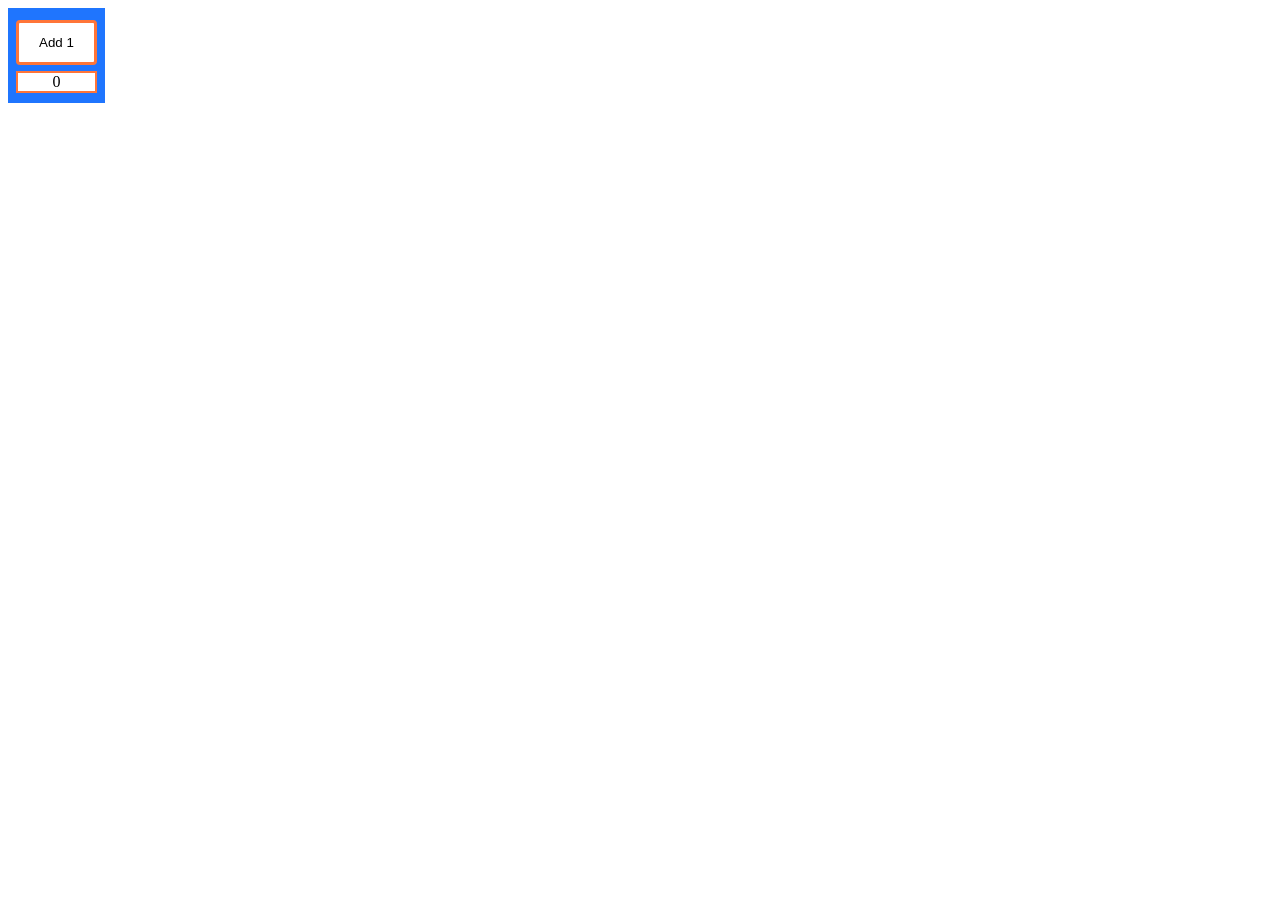
<file: Button Demo/index.html>
<!DOCTYPE html>
<html lang="en">
<head>
<meta charset="UTF-8">    
<meta name="viewport" content="width=device-width, initial-scale=1">
<link rel="stylesheet" href="style.css">
<title>
    Button Demo
</title>
</head>
<body>

<article id="article">
    <div id="container">
            <button id="myBtn" type="button">
            Add 1
            </button> 
            <p id="display">0</p>
    </div> 
</article> 

<script src="basic.js"></script>  

</body>
</html>
</file>
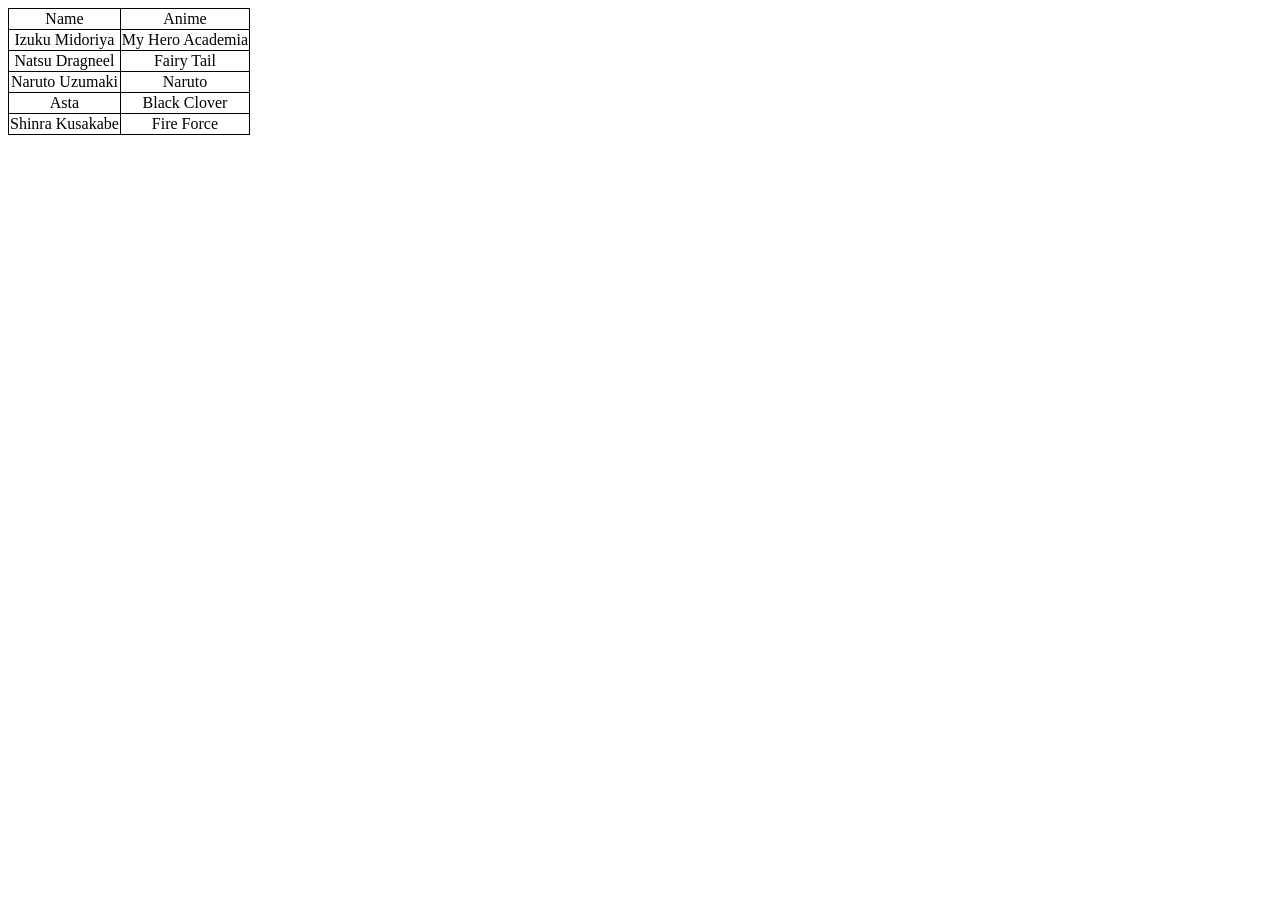
<file: Dynamic-Array-Demo/index.html>
<!DOCTYPE html>
<html lang="en">
<meta charset="UTF-8">    
<meta name="viewport" content="width=device-width, initial-scale=1">  
<link rel="stylesheet" href="style.css">
<head>
    <title>Dynamic Array</title>
  </head>
<body>
    <script src="array_table.js"></script>
</body>
</html>
</file>
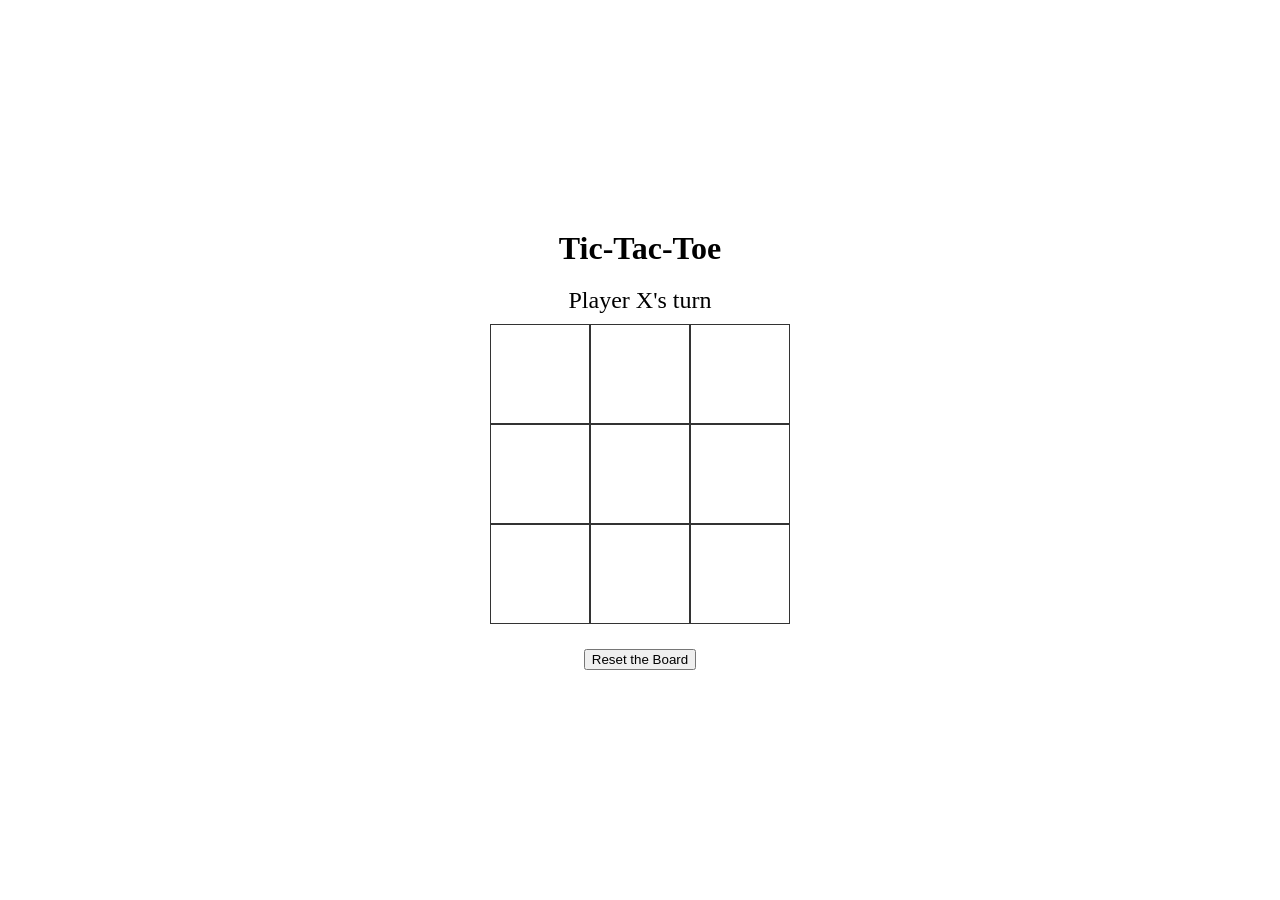
<file: Tic-Tac-Toe/classic_game.html>
<!DOCTYPE html>
<html lang="en">
<head>
    <meta charset="UTF-8">
    <meta name="viewport" content="width=device-width, initial-scale=1.0">
    <link rel="stylesheet" href="playstyle.css">
    <title>Tic-Tac-Toe</title>
</head>
<body>
<div id="game_case" class="case">
    <h1>Tic-Tac-Toe</h1> <!-- Heading for the game -->
    <div id="turn_status">Player X's turn</div>  <!-- Display whose turn it is -->
    
    <div class="board_flex"> <!-- Flex container for game board -->
        <div id="paper" class="board"> <!-- Game board container -->
          <!-- Individual cells of the game board -->
            <div id="cell_1" class="space"></div>
            <div id="cell_2" class="space"></div>
            <div id="cell_3" class="space"></div>
            <div id="cell_4" class="space"></div>
            <div id="cell_5" class="space"></div>
            <div id="cell_6" class="space"></div>
            <div id="cell_7" class="space"></div>
            <div id="cell_8" class="space"></div>
            <div id="cell_9" class="space"></div>
        </div>
        <button id="reset">Reset the Board</button> <!-- Button to reset the game -->
    </div>
</div>    
<script src="gameplay.js"></script>
</body>
</html>
</file>
<file: Button Demo/style.css>
#article
{
  display: flex;
}

#container
{
  display: flex;
  background-color:	#1F75FE;
  padding: 8px;
  flex-direction: column;
}

#myBtn
{
  padding: 12px 20px;
  margin: 4px 0;
  border: 3px solid #FF7538;
  border-radius: 4px;
  box-sizing: border-box;
  background-color: white;
  display: flex;
  text-align: center;
  justify-content: center;
}

#display
{
  margin: 2px 0 2px 0;
  border: 2px solid #FF7538;
  box-sizing: border-box;
  background-color: white;
  display: flex;
  text-align: center;
  justify-content: center;
}
</file>
<file: Dynamic-Array-Demo/style.css>
.table_1 {
    border: 1px solid black;
    border-collapse: collapse;
    
   
}

.table_header
{
    border: 1px solid black;
    font-weight: normal;
    text-transform: capitalize;
}

.table_cell
{
    border: 1px solid black;
    text-align: center;
}
</file>
<file: Tic-Tac-Toe/playstyle.css>
body
{
  /* Center content vertically and horizontally */
    display: flex;
    flex-direction: column;
    justify-content: center;
    align-items: center;
    height: 100vh; /* Full viewport height */
    margin: 0;
}

h1
{
  text-align: center;
  margin: 0px 0px 20px 0px;
  padding: 0px;  
}

#turn_status
{
  text-align: center;
  font-size: 24px;
  margin-bottom: 10px;
  
}

/* Styling for the game board */
.board_flex
{
  display: flex;
  flex-direction: column;
  align-items: center;
  justify-content: center;
  text-align: center;
}

.board
{
  /* Create a 3x3 grid for the game board */
    display: grid;
    grid-template-columns: 100px 100px 100px;
    width: 300px;
    height: 200px;
    margin-bottom: 125px;
   
  }
  
  .space 
  {
    background-color: rgba(255, 255, 255, 0.8);
    border: 1px solid rgba(0, 0, 0, 0.8);
    padding: 20px;
    font-size: 30px;
    text-align: center;
    box-sizing: border-box; 
    width: 100px;
    height: 100px;
  }

  /* Styling for player X and player O */
  .player-X, .player-O 
  {
    display: flex;
    align-items: center;
    justify-content: center;
  }

  .player-X
  {
    color: red;
  }

  .player-O 
  {
    color: blue; 
  }

  p
  {
    font-size: 18px;
    text-align: center;
  }

  #reset
  {
   display: block;
   text-align: center;
   align-items: center;
  }

  /* Responsive design for smaller screens */
  @media (max-width: 768px) 
  {
    .board 
    {
      margin: 0 auto 125px auto;
    }
  
    .space 
    {
      font-size: 20px; 
      padding: 5px; 
    }
  }
</file>
